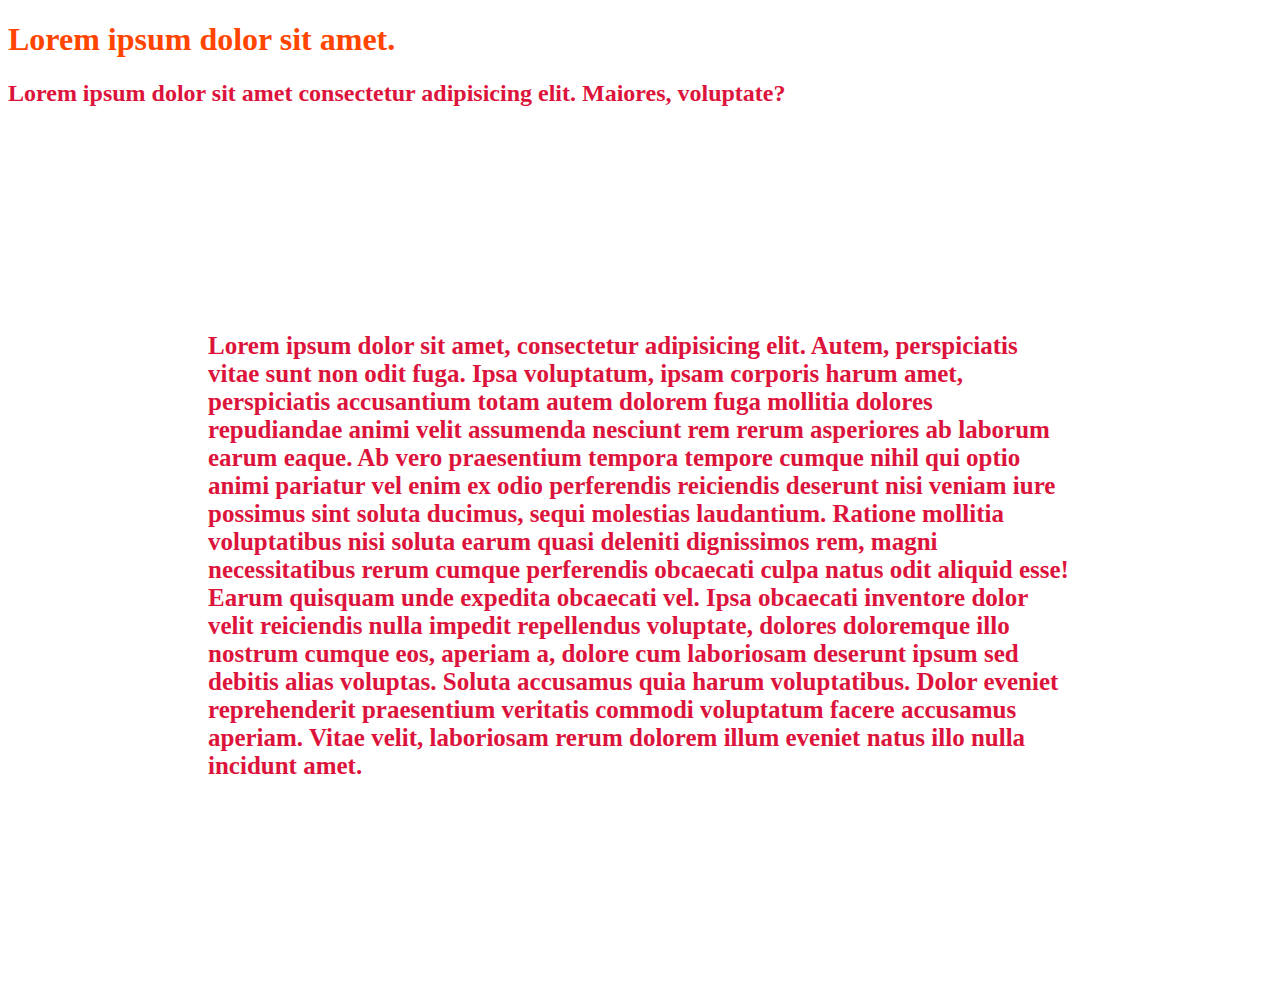
<file: CSS/01_Basics/index.html>
<!DOCTYPE html>
<html lang="en">
  <head>
    <meta charset="UTF-8" />
    <meta name="viewport" content="width=device-width, initial-scale=1.0" />
    <title>CSS Basics</title>
    <style>
        /* h2, p{
            color: brown;
        } */
        /* p{
            color: brown;
        } */
        .brownText{
            color:crimson;
        } 
    </style>
    <link rel="stylesheet" href="style.css">
  </head>
  <body>
    <h1 style="color: orangered;">Lorem ipsum dolor sit amet.</h1>
    <h2 class="brownText">
      Lorem ipsum dolor sit amet consectetur adipisicing elit. Maiores,
      voluptate?
    </h2>

    <p class="brownText">
      Lorem ipsum dolor sit amet, consectetur adipisicing elit. Autem,
      perspiciatis vitae sunt non odit fuga. Ipsa voluptatum, ipsam corporis
      harum amet, perspiciatis accusantium totam autem dolorem fuga mollitia
      dolores repudiandae animi velit assumenda nesciunt rem rerum asperiores ab
      laborum earum eaque. Ab vero praesentium tempora tempore cumque nihil qui
      optio animi pariatur vel enim ex odio perferendis reiciendis deserunt nisi
      veniam iure possimus sint soluta ducimus, sequi molestias laudantium.
      Ratione mollitia voluptatibus nisi soluta earum quasi deleniti dignissimos
      rem, magni necessitatibus rerum cumque perferendis obcaecati culpa natus
      odit aliquid esse! Earum quisquam unde expedita obcaecati vel. Ipsa
      obcaecati inventore dolor velit reiciendis nulla impedit repellendus
      voluptate, dolores doloremque illo nostrum cumque eos, aperiam a, dolore
      cum laboriosam deserunt ipsum sed debitis alias voluptas. Soluta accusamus
      quia harum voluptatibus. Dolor eveniet reprehenderit praesentium veritatis
      commodi voluptatum facere accusamus aperiam. Vitae velit, laboriosam rerum
      dolorem illum eveniet natus illo nulla incidunt amet.
    </p>
  </body>
</html>
</file>
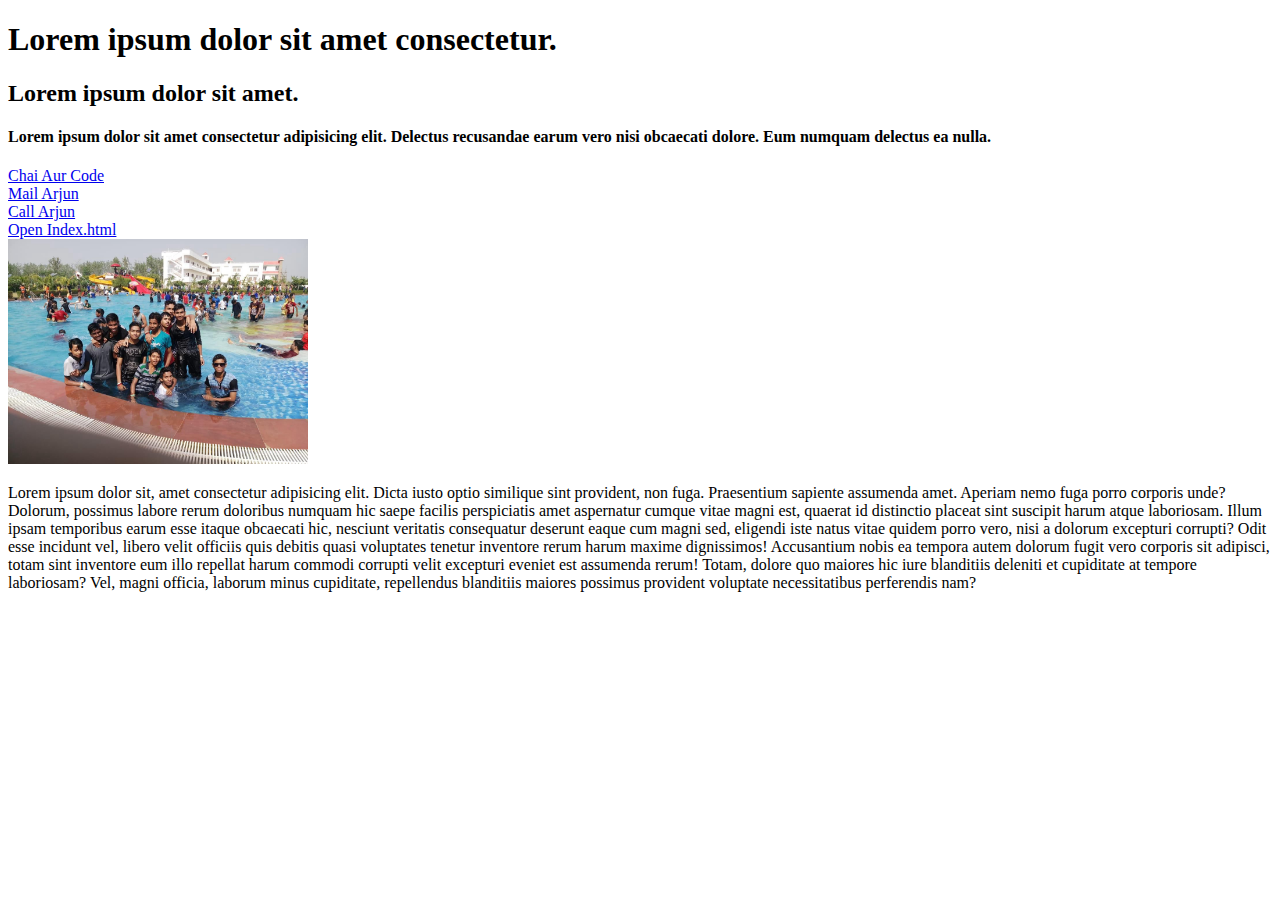
<file: HTML/01_Intro.html>
<!DOCTYPE html>
<html lang="en">
  <head>
    <meta charset="UTF-8" />
    <meta name="viewport" content="width=device-width, initial-scale=1.0" />
    <title>Headings</title>
  </head>
  <body>
    <h1 title="Learning">Lorem ipsum dolor sit amet consectetur.</h1>
    <h2>Lorem ipsum dolor sit amet.</h2>
    <h4>
      Lorem ipsum dolor sit amet consectetur adipisicing elit. Delectus
      recusandae earum vero nisi obcaecati dolore. Eum numquam delectus ea
      nulla.
    </h4>
    <a href="https://chaicode.com" target="_blank">Chai Aur Code</a><br>
    <a href="mailto:arjundubey672@gmail.com" target="_blank">Mail Arjun</a><br>
    <a href="tel:+918081995938">Call Arjun</a><br>
    <a href="/HTML/index.html">Open Index.html</a><br>
    <img src="./Assests/Party Img.jpg" width="300px" alt="">

    <p>
      Lorem ipsum dolor sit, amet consectetur adipisicing elit. Dicta iusto
      optio similique sint provident, non fuga. Praesentium sapiente assumenda
      amet. Aperiam nemo fuga porro corporis unde? Dolorum, possimus labore
      rerum doloribus numquam hic saepe facilis perspiciatis amet aspernatur
      cumque vitae magni est, quaerat id distinctio placeat sint suscipit harum
      atque laboriosam. Illum ipsam temporibus earum esse itaque obcaecati hic,
      nesciunt veritatis consequatur deserunt eaque cum magni sed, eligendi iste
      natus vitae quidem porro vero, nisi a dolorum excepturi corrupti? Odit
      esse incidunt vel, libero velit officiis quis debitis quasi voluptates
      tenetur inventore rerum harum maxime dignissimos! Accusantium nobis ea
      tempora autem dolorum fugit vero corporis sit adipisci, totam sint
      inventore eum illo repellat harum commodi corrupti velit excepturi eveniet
      est assumenda rerum! Totam, dolore quo maiores hic iure blanditiis
      deleniti et cupiditate at tempore laboriosam? Vel, magni officia, laborum
      minus cupiditate, repellendus blanditiis maiores possimus provident
      voluptate necessitatibus perferendis nam?
    </p>
  </body>
</html>
</file>
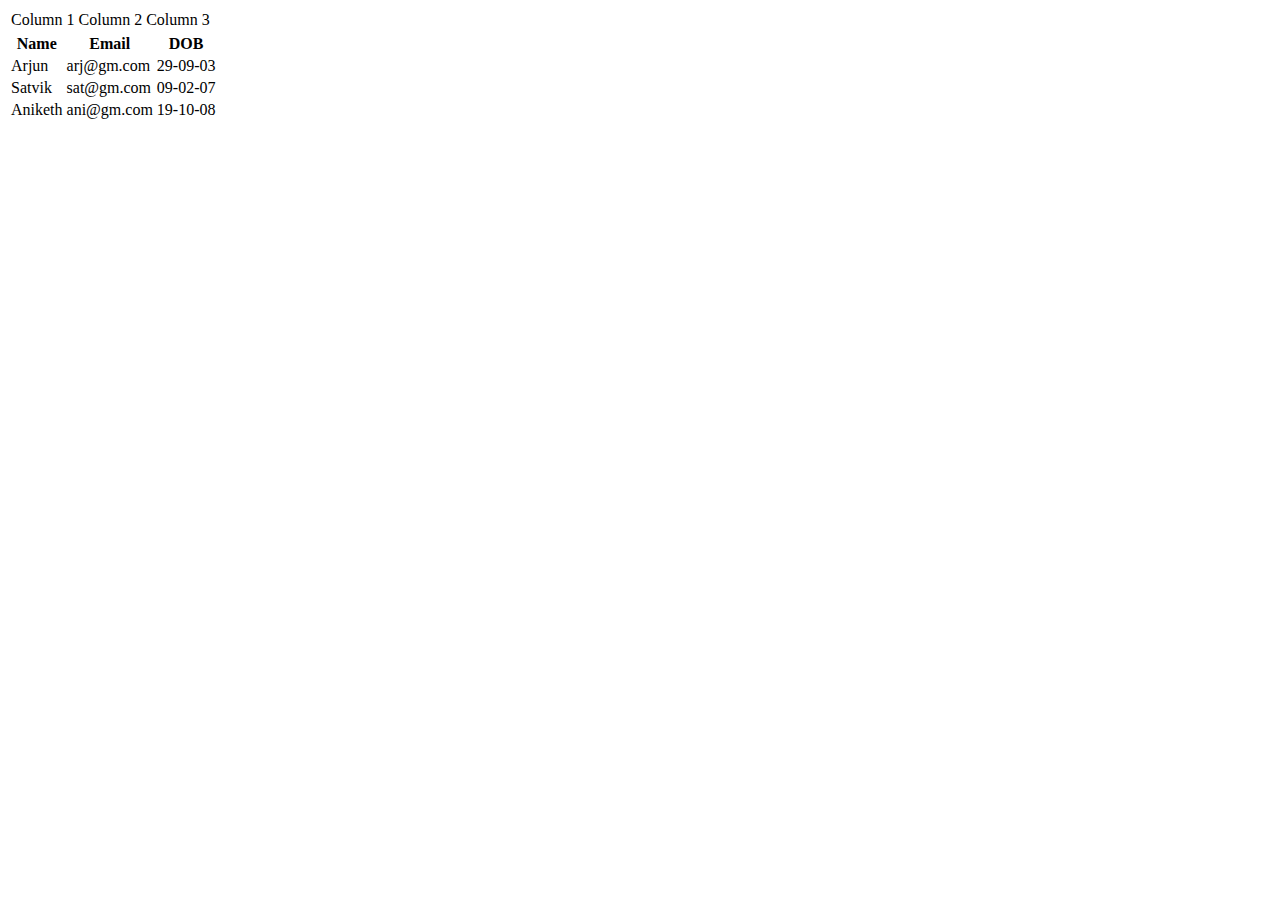
<file: HTML/03_Tables.html>
<!DOCTYPE html>
<html lang="en">
<head>
    <meta charset="UTF-8">
    <meta name="viewport" content="width=device-width, initial-scale=1.0">
    <title>Table</title>
</head>
<body>
    <table>
        <tr>
            <td>Column 1</td>
            <td>Column 2</td>
            <td>Column 3</td>
        </tr>
    </table>

    <table>
        <tr>
            <th>Name</th>
            <th>Email</th>
            <th>DOB</th>
        </tr>
        <tr>
            <td>Arjun</td>
            <td>arj@gm.com</td>
            <td>29-09-03</td>
        </tr>
        <tr>
            <td>Satvik</td>
            <td>sat@gm.com</td>
            <td>09-02-07</td>
        </tr>
        <tr>
            <td>Aniketh</td>
            <td>ani@gm.com</td>
            <td>19-10-08</td>
        </tr>
    </table>
</body>
</html
</file>
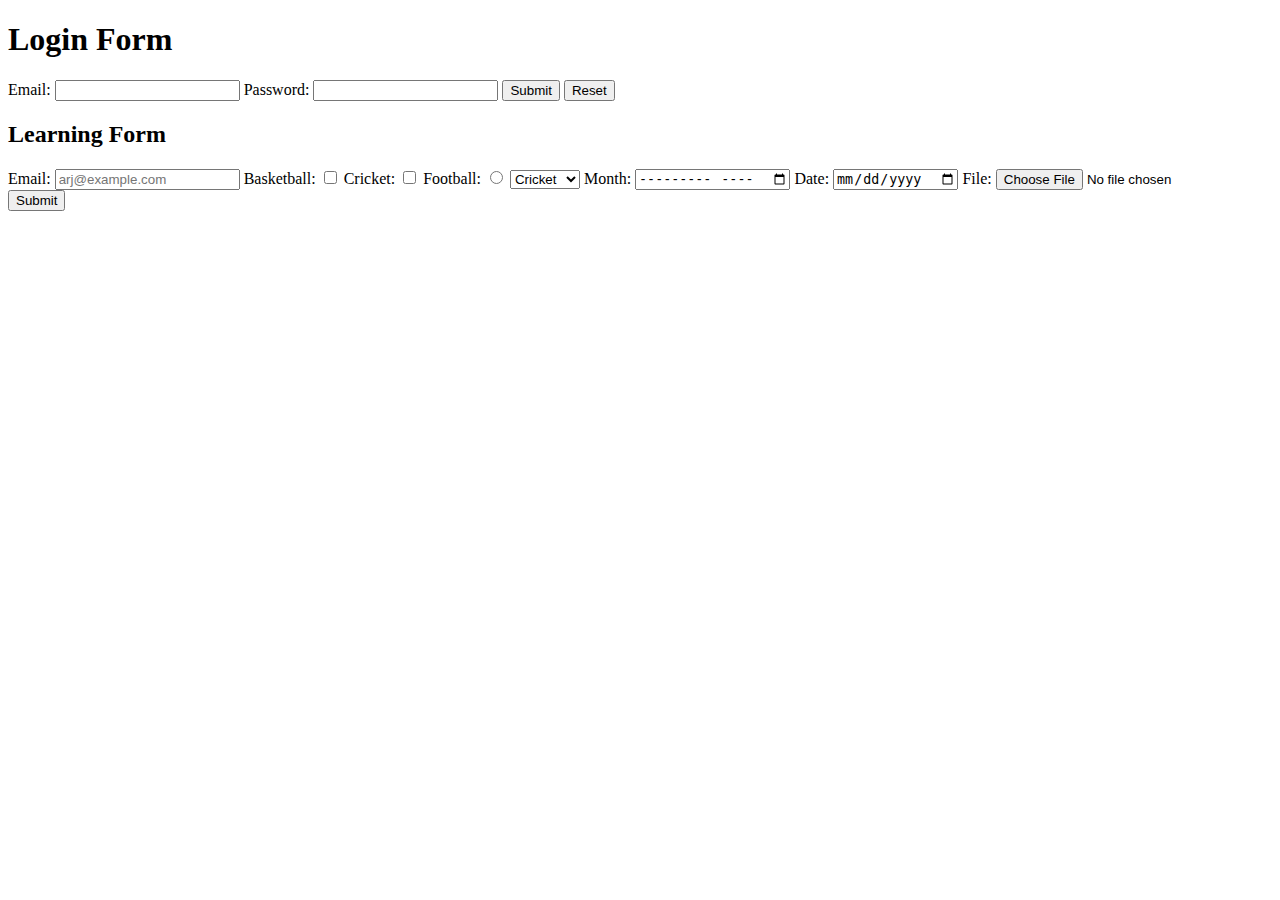
<file: HTML/04_Forms.html>
<!DOCTYPE html>
<html lang="en">
<head>
    <meta charset="UTF-8">
    <meta name="viewport" content="width=device-width, initial-scale=1.0">
    <title>Forms</title>
</head>
<body>
    <h1>Login Form</h1>
    <form>
        <label for="email">
            Email:
            <input type="text" name="email">
        <label for="password">
            Password:
            <input type="password" name="password">
            </label>
        </label>
        <button type="submit">Submit</button>
        <button type="reset">Reset</button>
    </form>

    <div>
        <h2>Learning Form</h2>
        <form>
            <label for="email">
                Email:
                <input placeholder="arj@example.com" type="email" name="email">
            </label>
            <label for="games">
                Basketball: <input type="checkbox" name="games">
            </label>
            <label for="games">
                Cricket: <input type="checkbox" name="games">
            </label>
            <label for="games">
                Football: <input type="radio" name="games">
            </label>
            <select name="games">
                <option value="Cricket">Cricket</option>
                <option value="Football">Football</option>
                <option value="Hockey">Hockey</option>
                <option value="Chess">Chess</option>
            </select>
            <label for="month">
                Month:
                <input type="month">
            </label>
            <label for="date">
                Date:
                <input type="date">
            </label>
            <label for="file">
                File:
                <input type="file">
            </label>
            <button type="submit">Submit</button>

        </form>
    </div>
</body>
</html>
</file>
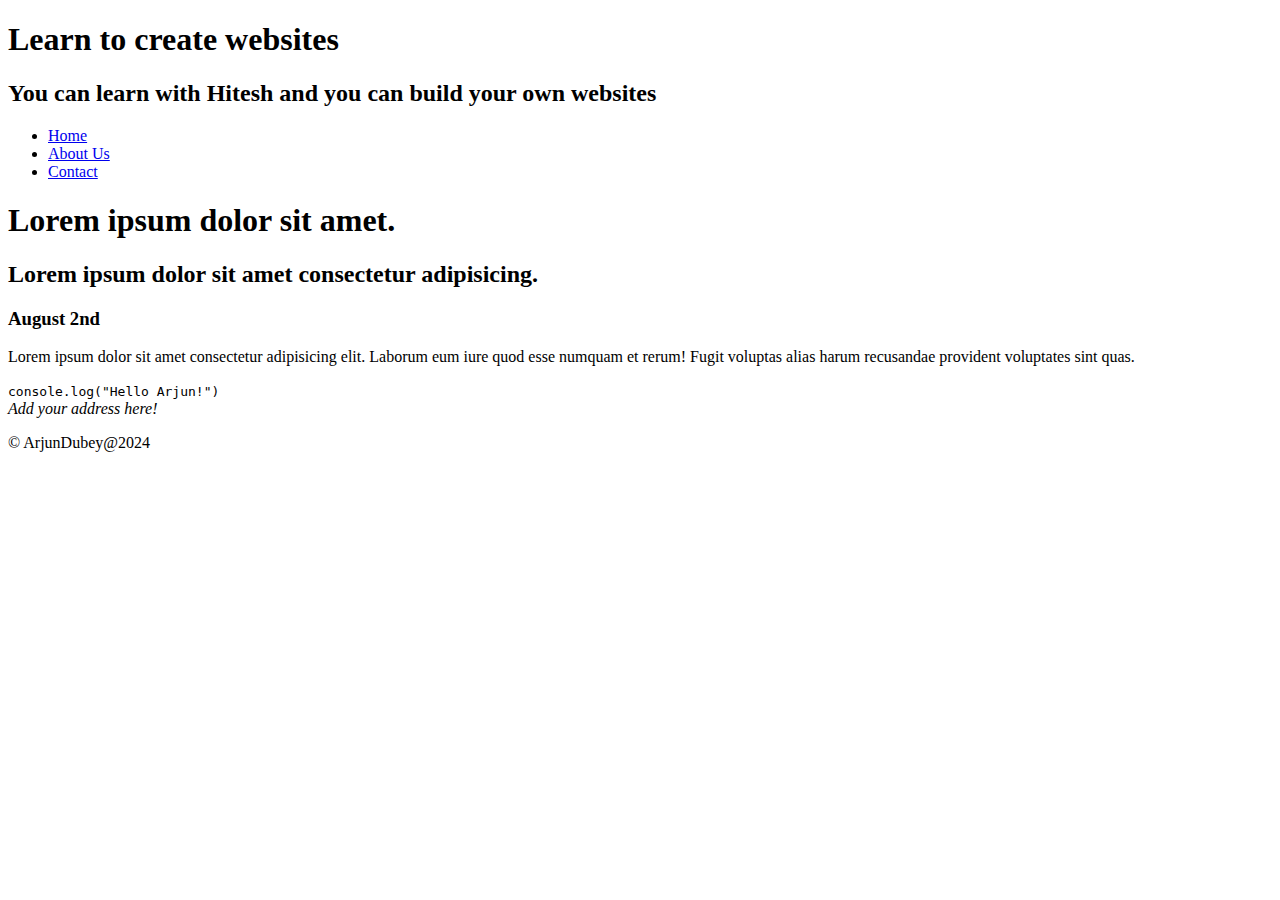
<file: HTML/05_Semantics.html>
<!DOCTYPE html>
<html lang="en">
  <head>
    <meta charset="UTF-8" />
    <meta name="viewport" content="width=device-width, initial-scale=1.0" />
    <title>Webpage</title>
  </head>
  <body>
    <header>
      <hgroup>
        <h1>Learn to create websites</h1>
        <h2>You can learn with Hitesh and you can build your own websites</h2>
      </hgroup>
      <nav>
        <ul>
          <li><a href="#">Home</a></li>
          <li><a href="#">About Us</a></li>
          <li><a href="#">Contact</a></li>
        </ul>
      </nav>
    </header>
    <article>
      <hgroup>
        <h1>Lorem ipsum dolor sit amet.</h1>
        <h2>Lorem ipsum dolor sit amet consectetur adipisicing.</h2>
        <h3><time datetime="2024-08-02">August 2nd</time></h3>
      </hgroup>
      <section>
        <p>
          Lorem ipsum dolor sit amet consectetur adipisicing elit. Laborum eum
          iure quod esse numquam et rerum! Fugit voluptas alias harum recusandae
          provident voluptates sint quas.
        </p>
      </section>
      <section>
        <code> console.log("Hello Arjun!") </code>
      </section>
    </article>
    <footer>
      <address>Add your address here!</address>
      <p>&copy; ArjunDubey@2024</p>
    </footer>
  </body>
</html>
</file>
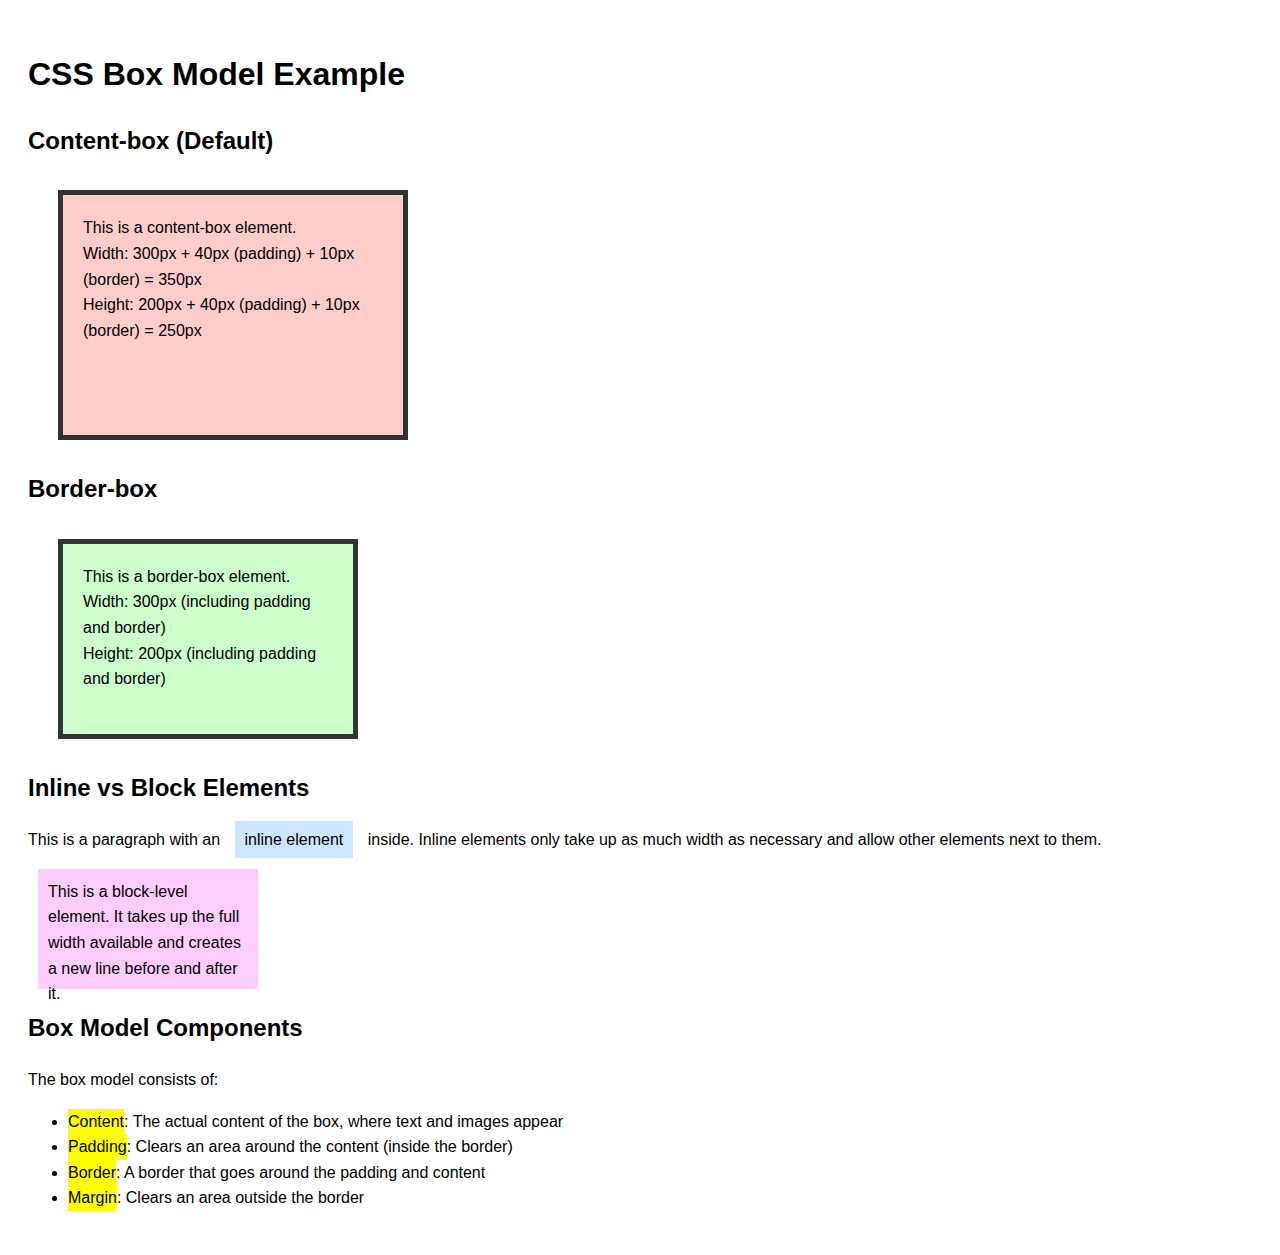
<file: CSS/01_Basics/boxmodel.html>
<!DOCTYPE html>
<html lang="en">
  <head>
    <meta charset="UTF-8" />
    <meta name="viewport" content="width=device-width, initial-scale=1.0" />
    <title>CSS Box Model Example</title>
    <style>
      body {
        font-family: Arial, sans-serif;
        line-height: 1.6;
        padding: 20px;
      }

      .box-model-demo {
        width: 300px;
        height: 200px;
        padding: 20px;
        border: 5px solid #333;
        margin: 30px;
        background-color: #f0f0f0;
      }

      .content-box {
        box-sizing: content-box;
        background-color: #ffcccc;
      }

      .border-box {
        box-sizing: border-box;
        background-color: #ccffcc;
      }

      .box-model-demo p {
        margin: 0;
      }

      .highlight {
        background-color: yellow;
        display: inline-block;
      }

      .inline-example {
        background-color: #cce6ff;
        padding: 10px;
        margin: 10px;
        /* Inline elements ignore width and height */
        width: 200px;
        height: 100px;
      }

      .block-example {
        background-color: #ffccff;
        padding: 10px;
        margin: 10px;
        width: 200px;
        height: 100px;
      }
    </style>
  </head>
  <body>
    <h1>CSS Box Model Example</h1>

    <h2>Content-box (Default)</h2>
    <div class="box-model-demo content-box">
      <p>This is a content-box element.</p>
      <p>Width: 300px + 40px (padding) + 10px (border) = 350px</p>
      <p>Height: 200px + 40px (padding) + 10px (border) = 250px</p>
    </div>

    <h2>Border-box</h2>
    <div class="box-model-demo border-box">
      <p>This is a border-box element.</p>
      <p>Width: 300px (including padding and border)</p>
      <p>Height: 200px (including padding and border)</p>
    </div>

    <h2>Inline vs Block Elements</h2>
    <p>
      This is a paragraph with an
      <span class="inline-example">inline element</span> inside. Inline elements
      only take up as much width as necessary and allow other elements next to
      them.
    </p>

    <div class="block-example">
      This is a block-level element. It takes up the full width available and
      creates a new line before and after it.
    </div>

    <h2>Box Model Components</h2>
    <p>The box model consists of:</p>
    <ul>
      <li>
        <span class="highlight">Content</span>: The actual content of the box,
        where text and images appear
      </li>
      <li>
        <span class="highlight">Padding</span>: Clears an area around the
        content (inside the border)
      </li>
      <li>
        <span class="highlight">Border</span>: A border that goes around the
        padding and content
      </li>
      <li>
        <span class="highlight">Margin</span>: Clears an area outside the border
      </li>
    </ul>
  </body>
</html>
</file>
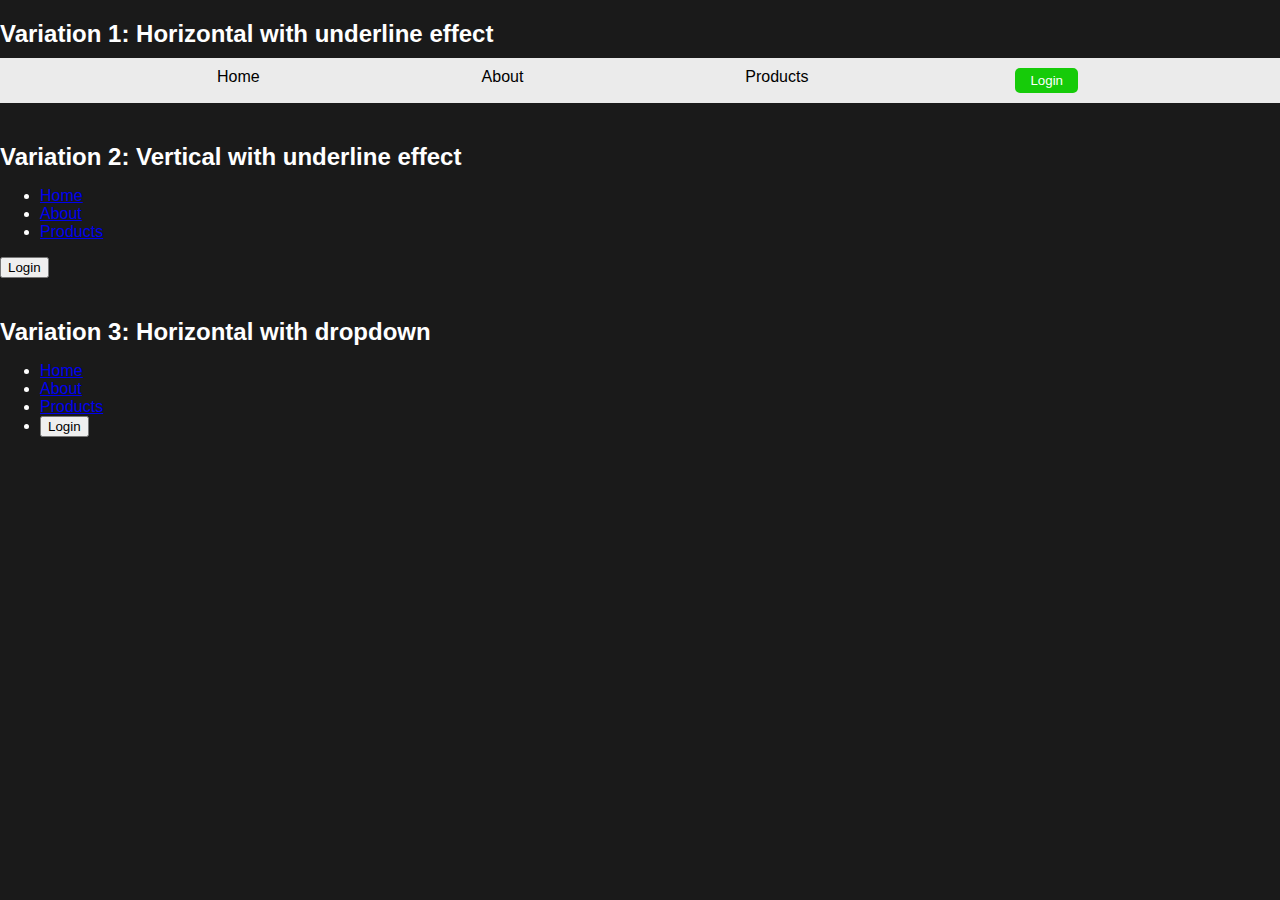
<file: CSS/01_Basics/navbar.html>
<!DOCTYPE html>
<html lang="en">
  <head>
    <meta charset="UTF-8" />
    <meta name="viewport" content="width=device-width, initial-scale=1.0" />
    <title>Navbar</title>
    <style>
        body{
            font-family: Arial, Helvetica, sans-serif;
            margin: 0;
            padding: 0;
            background-color: #1a1a1a;
            color: #fff;
        }
        .nav-container{
            margin-bottom: 40px;
        }
        h2{
            margin-bottom: 10px;    
        }
        .nav1{
            background-color: #ebebeb;
            padding: 10px;
        }
        .nav1 ul{
            list-style-type: none;
            display: flex;
            justify-content: space-evenly;
            margin: 0;
            padding: 0;
        }
        .nav1 li{
            display: inline;

        }
        .nav1 a{
            text-decoration: none;
            color: #000000;
            /* background-color: #f18a35; */
            padding: 5px 15px;
            position: relative;
        }

        .nav1 a::after{
            content: "";
            position: absolute;
            height: 2px;
            width: 100%;
            bottom: 0;
            left: 0;
            background-color: #16cb09;
            transform: scaleX(0);
            transition: transform 0.3s ease-in-out;
        }
        .nav1 a:hover::after{
            transform: scale(1);
        }
        .nav1 .login-btn{
            background-color: #16cb09;
            color: #fff;
            border: none;
            padding: 5px 15px;
            border-radius: 5px;
            cursor: pointer;
        }
    </style>
  </head>
  <body>
    <div class="nav-container">
      <h2>Variation 1: Horizontal with underline effect</h2>
      <nav class="nav1">
        <ul>
          <li><a href="#">Home</a></li>
          <li><a href="#">About</a></li>
          <li><a href="#">Products</a></li>
          <li><button class="login-btn">Login</button></li>
        </ul>
      </nav>
    </div>

    <div class="nav-container">
      <h2>Variation 2: Vertical with underline effect</h2>
      <nav class="nav2">
        <ul>
          <li><a href="#">Home</a></li>
          <li><a href="#">About</a></li>
          <li><a href="#">Products</a></li>
        </ul>
        <button class="login-btn">Login</button>
      </nav>
    </div>

    <div class="nav-container">
      <h2>Variation 3: Horizontal with dropdown</h2>
      <nav class="nav3">
        <ul>
          <li><a href="#">Home</a></li>
          <li><a href="#">About</a></li>
          <li><a href="#">Products</a></li>
          <li><button class="login-btn">Login</button></li>
        </ul>
      </nav>
    </div>
  </body>
</html>
</file>
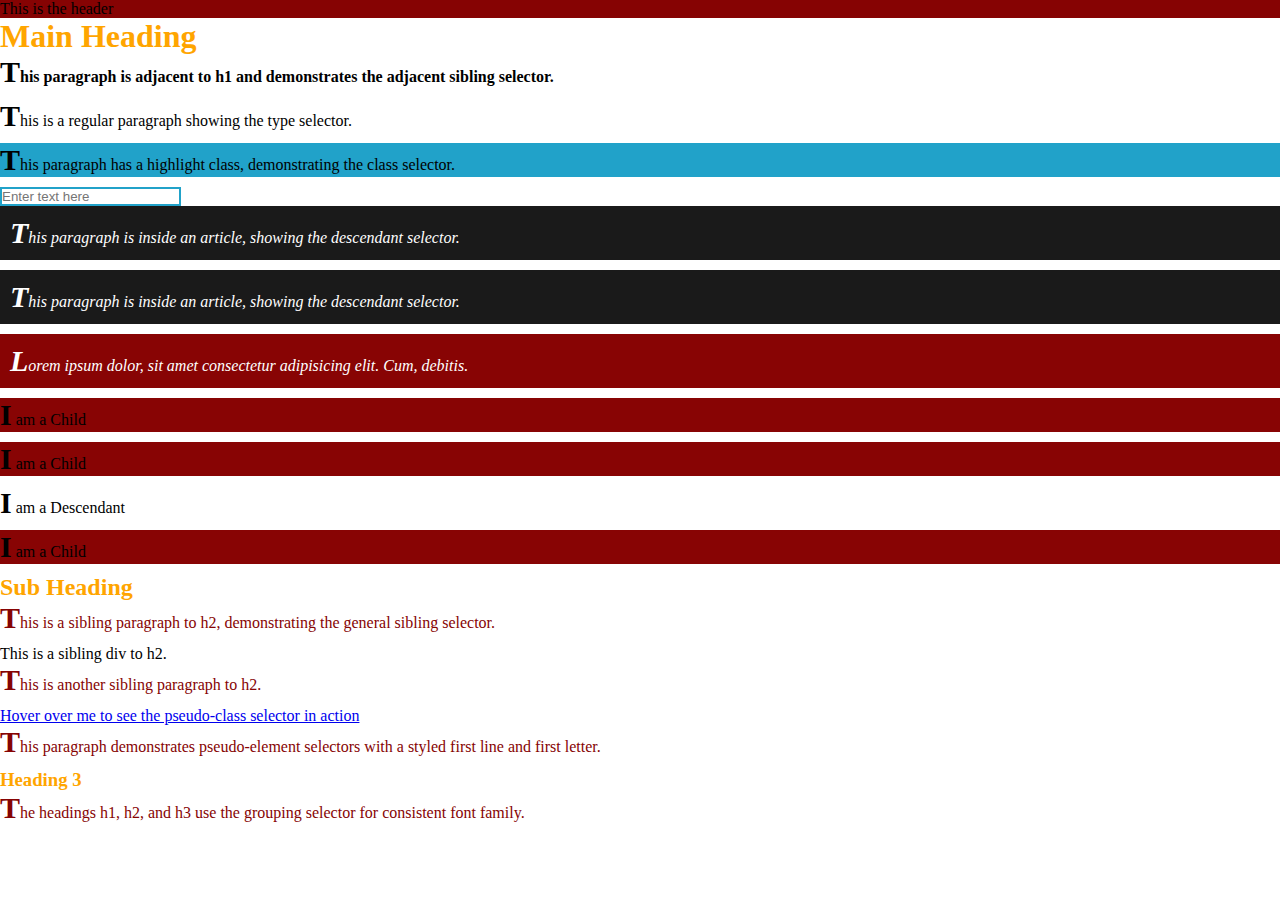
<file: CSS/01_Basics/selector.html>
<!DOCTYPE html>
<html lang="en">
  <head>
    <meta charset="UTF-8" />
    <meta name="viewport" content="width=device-width, initial-scale=1.0" />
    <title>CSS Selectors Example</title>
    <style>
      /* 1. Universal Selector */

      * {
        margin: 0;
        padding: 0;
        box-sizing: border-box;
      }

      /* 2. Type Selector */
      p {
        font-size: 16px;
        margin-bottom: 10px;
      }

      /* 3. Class Selector */
      .highlight {
        background-color: #21a2c9;
      }

      /* 4. ID Selector */
      #header {
        background-color: #860303;
      }

      /* 5. Attribute Selector */
      input[type="text"] {
        border: 2px solid #21a2c9;
      }

      /* 6. Descendant Selector */
      article p {
        font-style: italic;
        background-color: #1a1a1a;
        color: #fff;
        padding: 10px;
      }

      /* 7. Child Selector */
      div > p {
        background-color: #880404;
      }

      /* 8. Adjacent Sibling Selector */
      h1 + p {
        font-weight: bold;
      }

      /* 9. General Sibling Selector */
      h2 ~ p {
        color: #860303;
      }

      /* 10. Pseudo-class Selector */

      a:hover {
        background-color: #14a50e;
        text-decoration: none;
        color: #1a1a1a;
        padding: 5px;
        margin: 4px;
      }

      /* 11. Pseudo-element Selector */
      p::first-letter {
        font-weight: bold;
        font-size: 30px;
      }

      /* 12. Grouping Selector */

      h1,
      h2,
      h3 {
        color: orange;
      }
    </style>
  </head>
  <body>
    <header id="header">This is the header</header>

    <h1>Main Heading</h1>
    <p>
      This paragraph is adjacent to h1 and demonstrates the adjacent sibling
      selector.
    </p>
    <p>This is a regular paragraph showing the type selector.</p>

    <p class="highlight">
      This paragraph has a highlight class, demonstrating the class selector.
    </p>

    <input type="text" placeholder="Enter text here" />

    <article>
      <p>
        This paragraph is inside an article, showing the descendant selector.
      </p>
      <p>
        This paragraph is inside an article, showing the descendant selector.
      </p>
      <div>
        <p>
          Lorem ipsum dolor, sit amet consectetur adipisicing elit. Cum,
          debitis.
        </p>
      </div>
    </article>

    <div>
      <p>I am a Child</p>
      <p>I am a Child</p>
      <section>
        <p>I am a Descendant</p>
      </section>
      <p>I am a Child</p>
    </div>

    <h2>Sub Heading</h2>
    <p>
      This is a sibling paragraph to h2, demonstrating the general sibling
      selector.
    </p>
    <div>This is a sibling div to h2.</div>
    <p>This is another sibling paragraph to h2.</p>

    <a href="#">Hover over me to see the pseudo-class selector in action</a>

    <p>
      This paragraph demonstrates pseudo-element selectors with a styled first
      line and first letter.
    </p>

    <h3>Heading 3</h3>

    <p>
      The headings h1, h2, and h3 use the grouping selector for consistent font
      family.
    </p>
  </body>
</html>
</file>
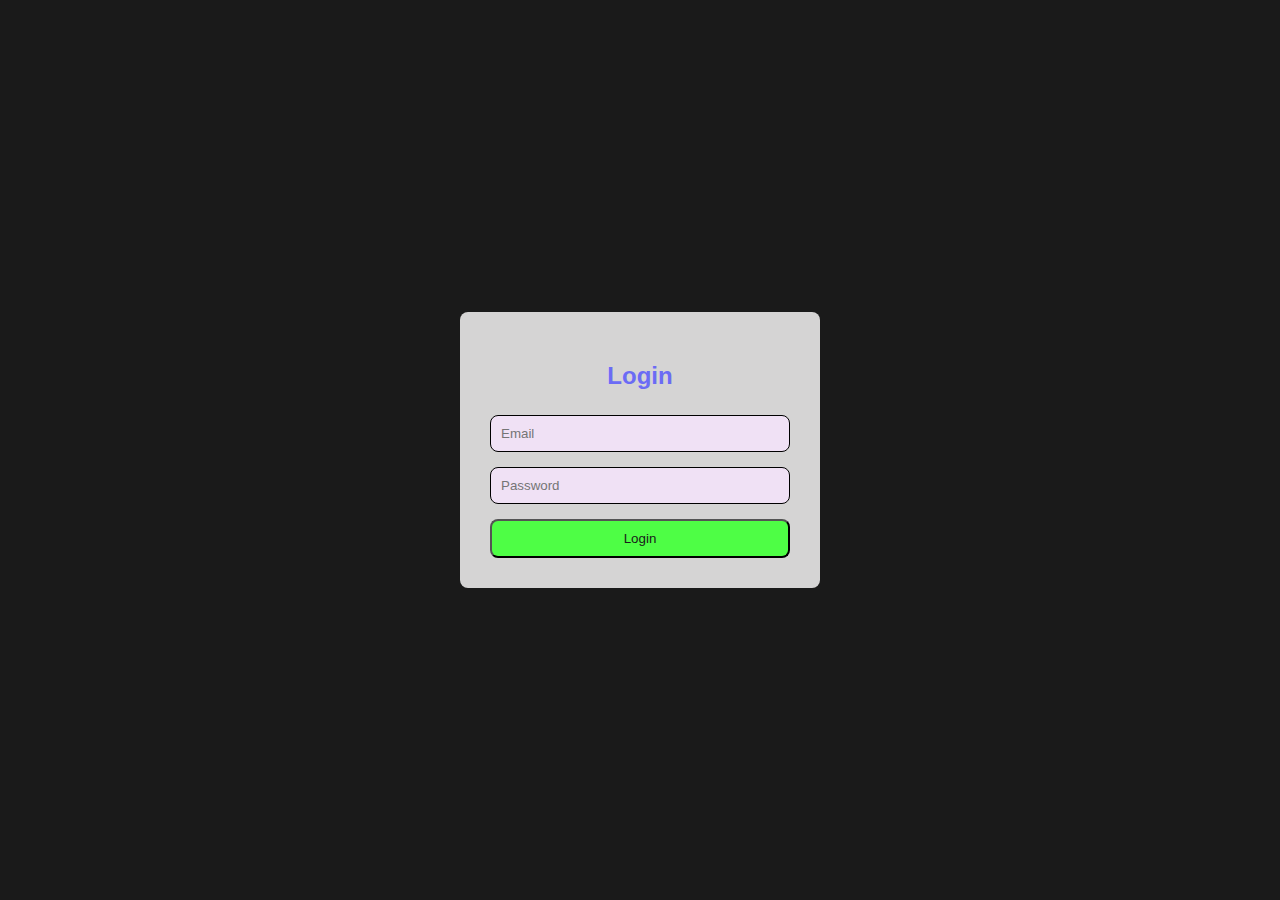
<file: CSS/02_Login_Project/login.html>
<!DOCTYPE html>
<html lang="en">
  <head>
    <meta charset="UTF-8" />
    <meta name="viewport" content="width=device-width, initial-scale=1.0" />
    <title>Login Page</title>
    <style>
      body {
        font-family: Arial, Helvetica, sans-serif;
        background-color: #1a1a1a;
        margin: 0;
        padding: 0;
        height: 100vh;
        display: flex;
        justify-content: center;
        align-items: center;
      }
      .card {
        background-color: #d5d4d4;
        border-radius: 8px;
        padding: 30px;
        width: 300px;
      }
      h2 {
        color: rgb(107, 107, 245);
        text-align: center;
        margin-bottom: 25px;
      }
      form {
        display: flex;
        flex-direction: column;
      }
      input {
        margin-bottom: 15px;
        padding: 10px;
        border-radius: 8px;
        border: 1px solid black;
        background-color: #f0e1f5;
      }
      button {
        background-color: rgb(78, 254, 69);
        color: #1a1a1a;
        padding: 10px;
        border-radius: 8px;
      }
      button:hover {
        background-color: rgb(0, 219, 4);
      }
    </style>
  </head>
  <body>
    <div class="card">
      <h2>Login</h2>
      <form>
        <input type="email" name="" id="" placeholder="Email" />
        <input type="password" name="" id="" placeholder="Password" />
        <button type="submit">Login</button>
      </form>
    </div>
  </body>
</html>
</file>
<file: CSS/01_Basics/style.css>
p{
    font-weight: bold;
    font-size: 25px;
    padding: 200px;
}
</file>
